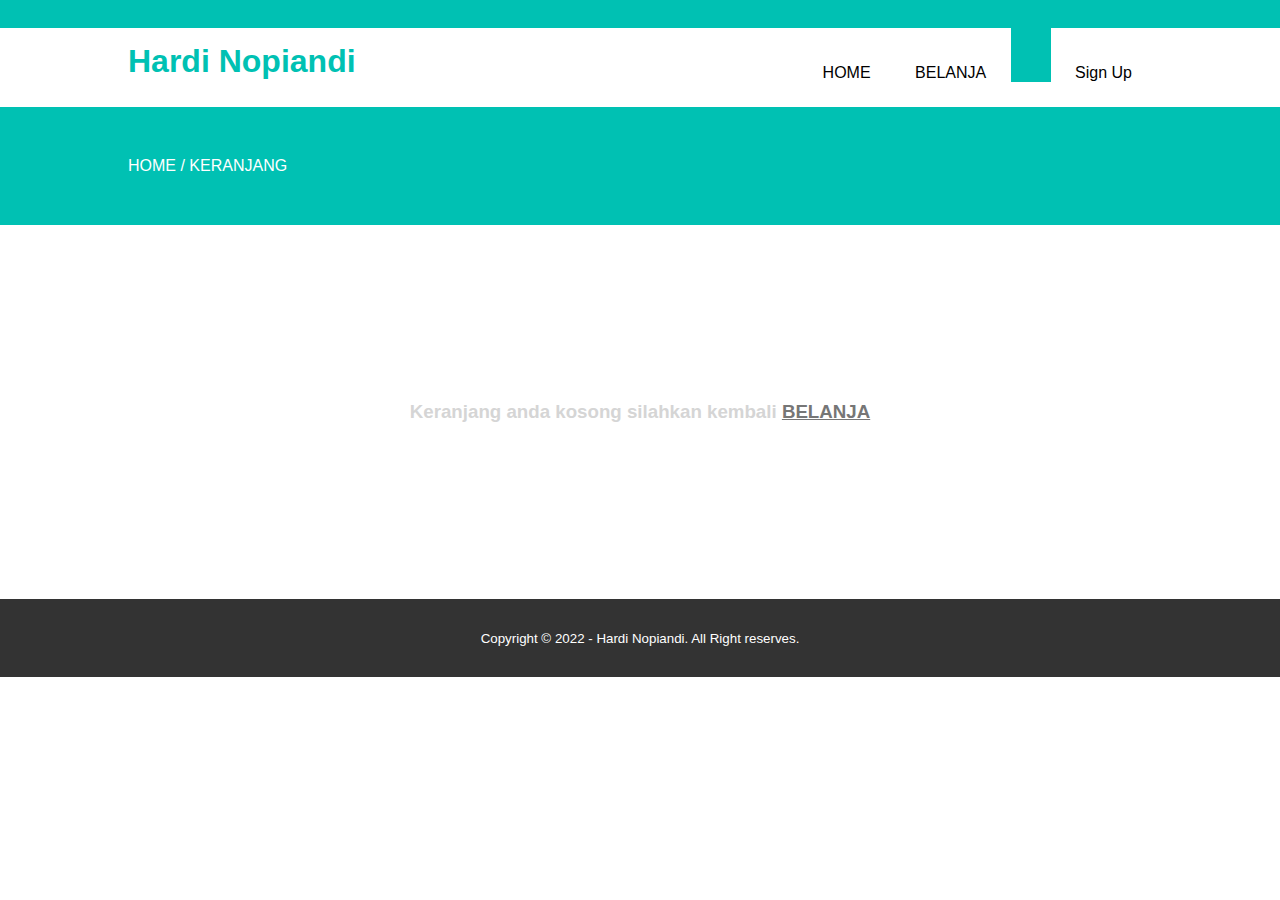
<file: KERANJANG.html>
<!DOCTYPE html> 
 <html> 
 <head> 
 	<meta charset="uf-8"> 
 	<meta charset="viewport" content="width=device-width, intial-scale=1"> 
 	<title>Hardi Nopiandi</title> 
 	<link rel="stylesheet" type="text/css" href="css/style.css"> 
 	<link rel="stylesheet" href="https://cdnjs.cloudflare.com/ajax/libs/font-awesome/5.14.0/css/all.min.css" integrity="sha512-1PKOgIY59xJ8Co8+NE6FZ+LOAZKjy+KY8iq0G4B3CyeY6wYHN3yt9PW0XpSriVlkMXe40PTKnXrLnZ9+fkDaog==" crossorigin="anonymous" /> 
 	<script src="https://code.jquery.com/jquery-3.5.1.min.js" integrity="sha256-9/aliU8dGd2tb6OSsuzixeV4y/faTqgFtohetphbbj0=" crossorigin="anonymous"></script> 
 </head> 
 <body> 
 	<!-- loader --> 
 	<div class="bg-loader"> 
 		<div class="loader"></div> 
 	</div> 
  
 	<!-- header --> 
 	<div class="medsos"> 
 		<div class="container"> 
 			<ul> 
                <li><a href="https://facebook.me/ir hardi yoman"><i class="fab fa-facebook"></i></a></li> 
                <li><a href="https://"wa.me/+6287874616582"><i class="fab fa-whatsapp"></i></a></li> 
                <li><a href="https://instagram.me/@Ir_Hardi_Yoman"><i class="fab fa-instagram"></i></a></li> 
 			</ul> 
 		</div> 
 	</div> 
 	<header> 
 		<div class="container"> 
 			<h1><a href="index.html">Hardi Nopiandi</a></h1> 
 			<ul> 
 				<li><a href="index.html">HOME</a></li> 
 				<li><a href="BELANJA.html">BELANJA</a></li> 
 				<li class="active"><a href="KERANJANG.html"><i class="fas fa-shopping-basket"></i></a></li> 
 				<li><a href="SIGN.html">Sign Up</a></li> 
 			</ul> 
 		</div> 
 	</header> 
  
 	<!-- label --> 
 	<section class="label"> 
 		<div class="container"> 
 			<p>HOME / KERANJANG</p> 
 		</div> 
 	</section> 
  
 	<!-- recomendasi --> 
 	<div class="info"> 
 		<h3>Keranjang anda kosong silahkan kembali <a href="BELANJA.html"><u>BELANJA</u></a></h3> 
 	</div> 
  
 	<!-- footer --> 
 	<footer> 
 		<div class="container"> 
 			<small>Copyright &copy; 2022 - Hardi Nopiandi. All Right reserves.</small> 
 		</div> 
 	</footer> 
  
 	<script type="text/javascript"> 
 		$(document).ready(function() { 
 			$(".bg-loader").hide(); 
 		}) 
 	</script> 
 </body> 
 </html>
</file>
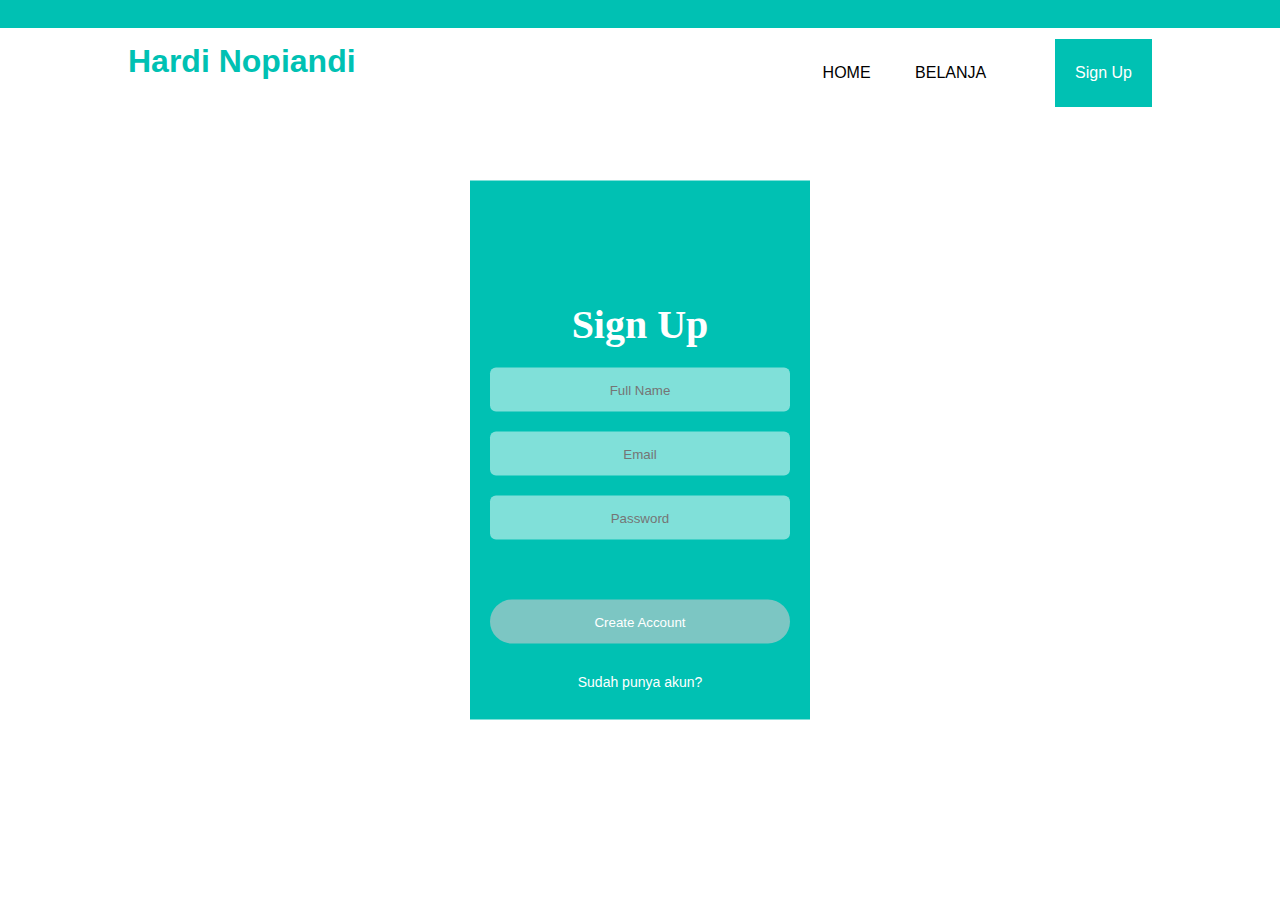
<file: SIGN.html>
<!DOCTYPE html> 
<html> 
<head> 
    <meta charset="uf-8"> 
    <meta charset="viewport" content="width=device-width, intial-scale=1"> 
    <title>Hardi Nopiandi</title> 
    <link rel="stylesheet" type="text/css" href="css/style.css"> 
    <link rel="stylesheet" href="https://cdnjs.cloudflare.com/ajax/libs/font-awesome/5.14.0/css/all.min.css" integrity="sha512-1PKOgIY59xJ8Co8+NE6FZ+LOAZKjy+KY8iq0G4B3CyeY6wYHN3yt9PW0XpSriVlkMXe40PTKnXrLnZ9+fkDaog==" crossorigin="anonymous" /> 
    <script src="https://code.jquery.com/jquery-3.5.1.min.js" integrity="sha256-9/aliU8dGd2tb6OSsuzixeV4y/faTqgFtohetphbbj0=" crossorigin="anonymous"></script> 
</head> 
<body> 
    <!-- loader --> 
    <div class="bg-loader"> 
        <div class="loader"></div> 
    </div> 
 
    <!-- header --> 
    <div class="medsos"> 
        <div class="container"> 
            <ul> 
                <li><a href="https://facebook.me/ir hardi yoman"><i class="fab fa-facebook"></i></a></li> 
                <li><a href="https://"wa.me/+6287874616582"><i class="fab fa-whatsapp"></i></a></li> 
                <li><a href="https://instagram.me/@Ir_Hardi_Yoman"><i class="fab fa-instagram"></i></a></li> 
            </ul> 
        </div> 
    </div> 
    <header> 
        <div class="container"> 
            <h1><a href="index.html">Hardi Nopiandi</a></h1> 
            <ul> 
                <li><a href="index.html">HOME</a></li> 
                <li><a href="BELANJA.html">BELANJA</a></li> 
                <li><a href="KERANJANG.html"><i class="fas fa-shopping-basket"></i></a></li> 
                <li class="active"><a href="SIGN.html">Sign Up</a></li> 
            </ul> 
        </div> 
    </header> 
 
    <!-- sign --> 
    <div class="sign"> 
        <form class="" action="sign.html" method="post"> 
            <h1>Sign Up</h1> 
            <input type="text" placeholder="Full Name" class="txtb"> 
            <input type="email" placeholder="Email" class="txtb"> 
            <input type="password" placeholder="Password" class="txtb"> 
            <input type="submit" value="Create Account" class="signup"> 
            <a href="#">Sudah punya akun?</a> 
        </form> 
    </div> 
 
    <script type="text/javascript"> 
        $(document).ready(function() { 
            $(".bg-loader").hide(); 
        }) 
    </script> 
</body> 
</html>
</file>
<file: css/style.css>
* { 
    padding: 0; 
    margin: 0; 
    font-family: sans-serif; 
} 
a { 
    color: inherit; 
    text-decoration: none; 
} 
.medsos { 
    padding:5px 0; 
    background-color: #00C1B3; 
} 
.medsos ul li { 
    display: inline-block; 
    color: #fff; 
    margin-right: 10px; 
} 
.container { 
    width:80%; 
    margin:0 auto; 
} 
.container:after { 
    content:''; 
    display: block; 
    clear: both; 
} 
header h1 { 
    float: left; 
    padding:15px 0; 
    color: #00C1B3; 
} 
header ul { 
    float: right; 
} 
header ul li { 
    display: inline-block; 
} 
header ul li a { 
    padding:25px 20px; 
    display: inline-block; 
    transition: 0.5s; 
} 
header ul li a:hover { 
    background-color: #00C1B3; 
    color: #fff; 
    transform: scale(0.98); 
} 
.active { 
    background-color: #00C1B3; 
    color: #fff; 
} 
.banner { 
    height: 60vh; 
    background-image: url('../img/banner.jpg'); 
    background-size: cover; 
    position: relative; 
    display: flex; 
    justify-content: center; 
    align-items: center; 
} 
.banner:after { 
    content: ''; 
    display: block; 
    position: absolute; 
    top: 0; 
    left: 0; 
    right: 0; 
    bottom: 0; 
    background-color: rgba(0, 193, 179, .4); 
} 
.banner h2 { 
    color: #fff; 
    z-index: 1; 
    padding: 20px 25px; 
    border:3px solid #fff; 
} 
section { 
    padding: 50px 0; 
} 
section h3 { 
    text-align: center; 
    padding: 20px 0; 
    color:#00C1B3; 
} 
section { 
    padding: 50px 0; 
} 
section h3 { 
    text-align: center; 
    padding: 20px 0; 
    color: #00C1B3; 
    margin-bottom: 25px; 
} 
.about, 
.service { 
    padding-bottom: 100px; 
} 
.about p { 
    color:#666; 
    word-spacing: 2px; 
    line-height: 25px; 
} 
.service { 
    background-color: #f9f9f9; 
} 
.box { 
    color:#00C1B3; 
} 
.box:after { 
    content: ''; 
    display: block; 
    clear: both; 
 
} 
.box .col-4 { 
    width: 25%; 
    box-sizing: border-box; 
    text-align: center; 
    float: left; 
} 
.box .col-7 { 
    width: 14%; 
    box-sizing: border-box; 
    text-align: center; 
    float: left; 
} 
.icon { 
    width: 70px; 
    height: 70px; 
    border: 1px solid; 
    border-radius: 50%; 
    text-align: center; 
    line-height: 70px; 
    font-size: 20px; 
    margin:0 auto; 
} 
.box .col-4 h4 { 
    margin:20px 0; 
} 
.box .col-7 h4 { 
    margin:25px 0; 
} 
footer { 
    padding:30px 0; 
    background-color: #333; 
    color: #fff; 
    text-align: center; 
} 
.bg-loader { 
    background-color: #eee; 
    position: fixed; 
    top: 0; 
    left: 0; 
    right: 0; 
    bottom: 0; 
    z-index: 9999; 
    display: flex; 
    justify-content: center; 
    align-items: center; 
} 
.bg-loader .loader { 
    width: 100px; 
    height: 100px; 
    border: 3px solid #fff; 
    border-radius: 50%; 
    border-top-color: #00C1B3; 
    border-right-color: #00C1B3; 
    border-bottom-color: #00C1B3; 
    animation: puterin .5s linear infinite 
} 
.label { 
    background-color: #00C1B3; 
    color: #fff; 
} 
.gambargerak { 
    margin: 100px; 
} 
@keyframes puterin { 
    100% { 
        transform: rotate(360deg); 
    } 
} 
 
body {margin:0; font-family: sans-serif;} 
 
.gambar {width: 90%; display: grid; grid-template-columns: 1fr 1fr 1fr 1fr} 
 
.gambar .foto img{width: 315px;} 
 
.foto {border:1px black; margin:10px; text-align: center;} 
 
.foto a:hover { 
    background-color: green; 
    color: #fff; 
} 
 
.foto a{border:1px solid green; padding:10px; color: white; background: #00C403;  text-decoration: none; border-radius: 20px; cursor: pointer;} 
 
.foto {border: 1px solid #00C1B3; margin:10px;} 
 
.foto p { 
    color:#FF7476; 
} 
 
.foto h2 { 
    color:#505050 ; 
} 
 
.rekomendasi { 
    text-align: center; 
    color: #00C1B3; 
    margin-bottom: 25px; 
} 
.rekomendasi h3{padding:4px; color: white; background: #00C1B3;  text-decoration: none; cursor: pointer;} 
 
.kategori { 
    padding-bottom: 1px; 
} 
 
.kategori { 
    background-color: #f9f9f9; 
} 
.info { 
    text-align: center; 
    color: #D5D5D5; 
    padding: 176px; 
} 
.info h3 a{ 
color: #767676 ; 
} 
 
.sign { 
    width: 300px; 
    padding: 20px; 
    text-align: center; 
    background-color: #00C1B3; 
    position:absolute; 
    top: 50%; 
    left: 50%; 
    transform: translate(-50%, -50%); 
    overflow: hidden; 
} 
.sign h1{ 
    margin-top: 100px; 
    font-family: 'Permanent Marker', cursive; 
    color: #fff; 
    font-size: 40px; 
} 
.sign input{ 
    display: block; 
    width: 100%; 
    padding: 0 16px; 
    height: 44px; 
    text-align: center; 
    box-sizing: border-box; 
    outline: none; 
    border: none; 
    font-family: "monstserrat",sans-serif; 
} 
.txtb{ 
    margin: 20px 0; 
    background: rgba(255,255,255,.5); 
    border-radius: 6px; 
} 
.signup{ 
    margin-top: 60px; 
    margin-bottom: 20px; 
    background-color: #7CC6C3; 
    color: #fff; 
    border-radius: 44px; 
    cursor: pointer; 
    transition: 0.8s; 
} 
.signup:hover{ 
    transform: scale(0.96); 
} 
.sign a{ 
    text-decoration: none; 
    color:#fff; 
    font-family: "monstserrat", sans-serif; 
    font-size: 14px; 
    padding: 10px; 
    transition: 0.8s; 
    display: block; 
} 
.sign a:hover{ 
    background: rgba(0,0,0,.3); 
}
</file>
